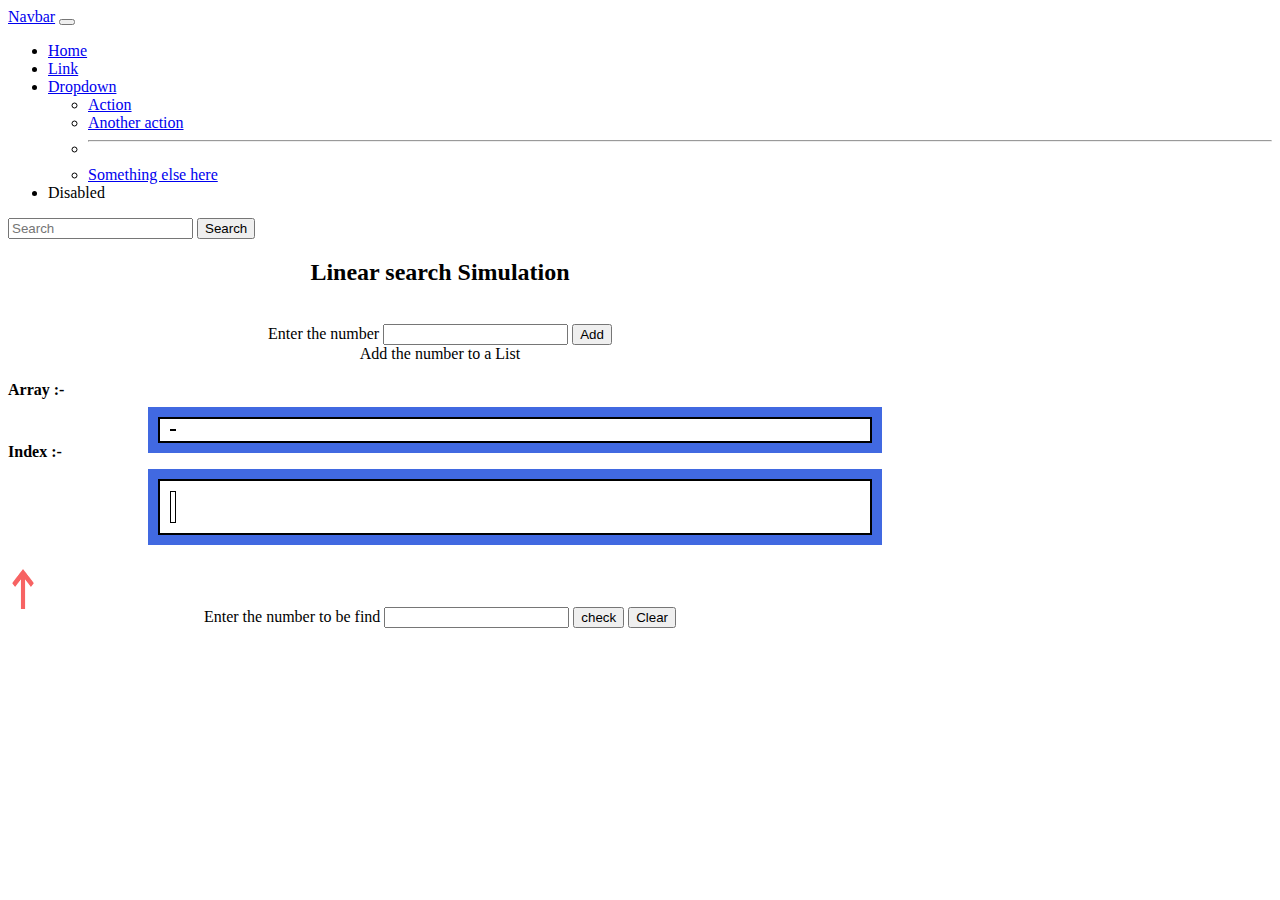
<file: Linear Search Simulation/index.html>
<!doctype html>
<html lang="en">
  <head>
    <!-- Required meta tags -->
    <meta charset="utf-8">
    <meta name="viewport" content="width=device-width, initial-scale=1">

    <!-- Bootstrap CSS -->
    <link href="https://cdn.jsdelivr.net/npm/bootstrap@5.1.3/dist/css/bootstrap.min.css" rel="stylesheet" integrity="sha384-1BmE4kWBq78iYhFldvKuhfTAU6auU8tT94WrHftjDbrCEXSU1oBoqyl2QvZ6jIW3" crossorigin="anonymous">

    <title>Linear Search</title>
    <link rel="stylesheet" href="project3.css">
   
  </head>
  <body>
    <nav class="navbar navbar-expand-lg navbar-light bg-light">
        <div class="container-fluid">
          <a class="navbar-brand" href="#">Navbar</a>
          <button class="navbar-toggler" type="button" data-bs-toggle="collapse" data-bs-target="#navbarSupportedContent" aria-controls="navbarSupportedContent" aria-expanded="false" aria-label="Toggle navigation">
            <span class="navbar-toggler-icon"></span>
          </button>
          <div class="collapse navbar-collapse" id="navbarSupportedContent">
            <ul class="navbar-nav me-auto mb-2 mb-lg-0">
              <li class="nav-item">
                <a class="nav-link active" aria-current="page" href="#">Home</a>
              </li>
              <li class="nav-item">
                <a class="nav-link" href="#">Link</a>
              </li>
              <li class="nav-item dropdown">
                <a class="nav-link dropdown-toggle" href="#" id="navbarDropdown" role="button" data-bs-toggle="dropdown" aria-expanded="false">
                  Dropdown
                </a>
                <ul class="dropdown-menu" aria-labelledby="navbarDropdown">
                  <li><a class="dropdown-item" href="#">Action</a></li>
                  <li><a class="dropdown-item" href="#">Another action</a></li>
                  <li><hr class="dropdown-divider"></li>
                  <li><a class="dropdown-item" href="#">Something else here</a></li>
                </ul>
              </li>
              <li class="nav-item">
                <a class="nav-link disabled">Disabled</a>
              </li>
            </ul>
            <form class="d-flex">
              <input class="form-control me-2" type="search" placeholder="Search" aria-label="Search">
              <button class="btn btn-outline-success" type="submit">Search</button>
            </form>
          </div>
        </div>
      </nav>

    <div class="container">
        <h2 >Linear search Simulation</h2>
        <br>
            <div class="form-group">
                <label for="num">Enter the number</label>
                <input type="number" id="num">
                <button type="button" class="btn btn-primary" onclick="adding()">Add</button>
                <div id="emailHelp" class="form-text">  Add the number to a List</div>
            </div>

            <br>
            <div  style="text-align: left;">  <b>Array :-</b></div>
            <br>
          <div id="items" class="container1">

              <table class="table">
                <tbody id="tablebody">
                </tbody>
              </table>
          </div>
          <div  style="text-align: left;">  <b>Index :- </b></div>
          <br>
          <div id="items1" class="container1">

            <table class="table">
              <tbody id="tablebody1">
              </tbody>
            </table>
            <p id="demo" style="text-align: left;"></p>

          </div>
          <br>
          <div id="box" class="box"> <p><img src="upwards arrow.png" alt=""></p></div>
          <br><br><br>
          <label for="num">Enter the number to be find</label>
          <input type="number" id="num3">
          <button type="button" class="btn btn-primary" onclick="checking()">check</button>
          <button id="clear" class="btn btn-primary" onclick="clearStorage()">Clear</button>
          
        </div>
        <h3 id="output" style="padding-left: 900px;"></h3>
    <script src="project3.js"></script>      


  </body>
</html>
</file>
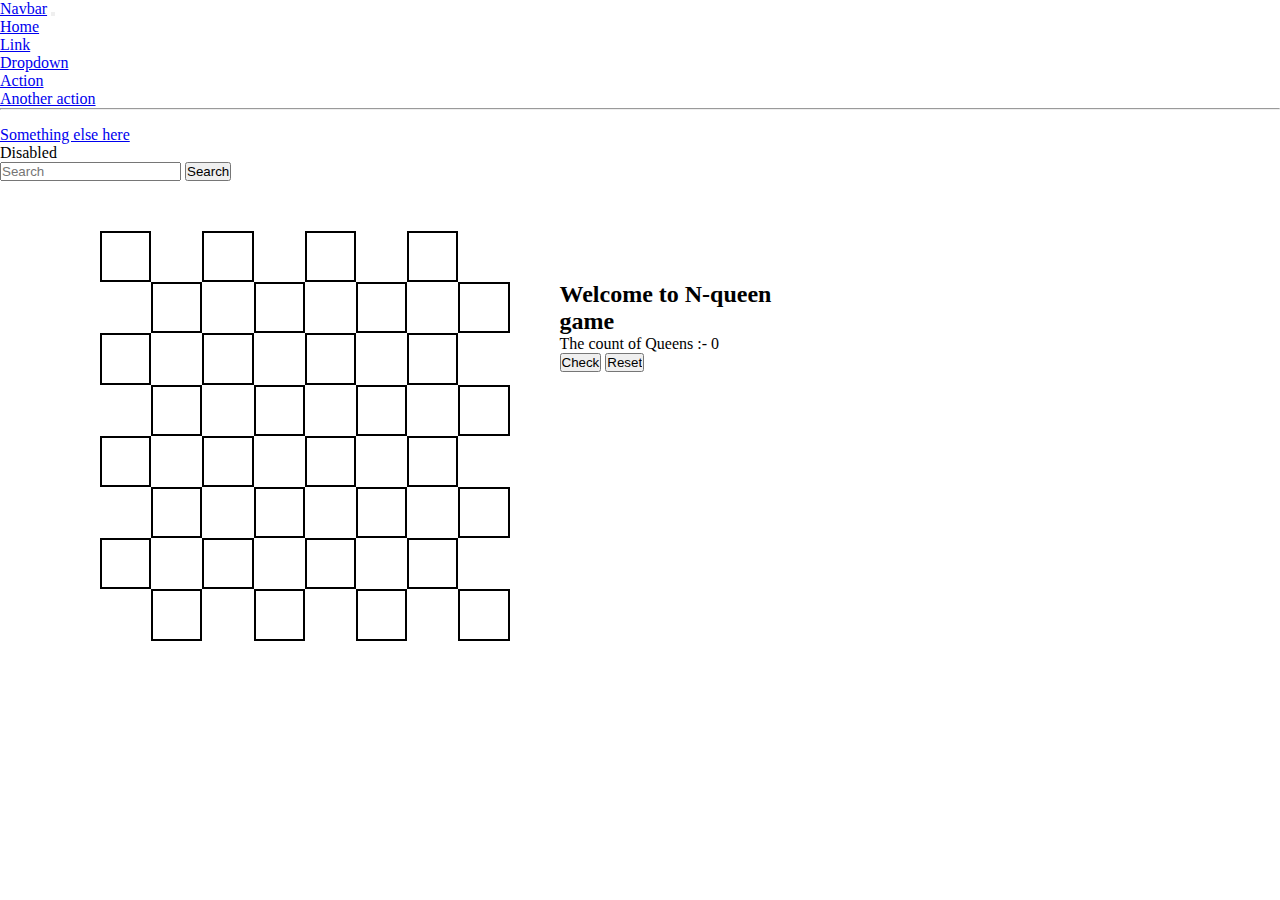
<file: N-Queen Problem (self)/index.html>
<html>

<head>
    <meta charset="UTF-8">
    <meta http-equiv="X-UA-Compatible" content="IE-edge">
    <title>N-queen Problem</title>
    <link rel="stylesheet" href="project5.css">
      <!-- Bootstrap CSS -->
  <link href="https://cdn.jsdelivr.net/npm/bootstrap@5.1.3/dist/css/bootstrap.min.css" rel="stylesheet"
  integrity="sha384-1BmE4kWBq78iYhFldvKuhfTAU6auU8tT94WrHftjDbrCEXSU1oBoqyl2QvZ6jIW3" crossorigin="anonymous">

</head>

<body>
    <nav class="navbar navbar-expand-lg navbar-light bg-light">
        <div class="container-fluid">
          <a class="navbar-brand" href="#">Navbar</a>
          <button class="navbar-toggler" type="button" data-bs-toggle="collapse" data-bs-target="#navbarSupportedContent" aria-controls="navbarSupportedContent" aria-expanded="false" aria-label="Toggle navigation">
            <span class="navbar-toggler-icon"></span>
          </button>
          <div class="collapse navbar-collapse" id="navbarSupportedContent">
            <ul class="navbar-nav me-auto mb-2 mb-lg-0">
              <li class="nav-item">
                <a class="nav-link active" aria-current="page" href="#">Home</a>
              </li>
              <li class="nav-item">
                <a class="nav-link" href="#">Link</a>
              </li>
              <li class="nav-item dropdown">
                <a class="nav-link dropdown-toggle" href="#" id="navbarDropdown" role="button" data-bs-toggle="dropdown" aria-expanded="false">
                  Dropdown
                </a>
                <ul class="dropdown-menu" aria-labelledby="navbarDropdown">
                  <li><a class="dropdown-item" href="#">Action</a></li>
                  <li><a class="dropdown-item" href="#">Another action</a></li>
                  <li><hr class="dropdown-divider"></li>
                  <li><a class="dropdown-item" href="#">Something else here</a></li>
                </ul>
              </li>
              <li class="nav-item">
                <a class="nav-link disabled">Disabled</a>
              </li>
            </ul>
            <form class="d-flex">
              <input class="form-control me-2" type="search" placeholder="Search" aria-label="Search">
              <button class="btn btn-outline-success" type="submit">Search</button>
            </form>
          </div>
        </div>
      </nav>


    <div class="gameContainer">
        <div class="container">
            <div class="box "><span class="boxtext" id="d11"></span></div>
            <div class="box1 "><span class="boxtext" id="d12"></span></div>        
            <div class="box "><span class="boxtext" id="d13"></span></div>
            <div class="box1"><span class="boxtext" id="d14"></span></div>
            <div class="box "><span class="boxtext" id="d15"></span></div>
            <div class="box1 "><span class="boxtext" id="d16"></span></div>
            <div class="box "><span class="boxtext" id="d17"></span></div>
            <div class="box1 "><span class="boxtext" id="d18"></span></div>

            <div class="box1 "><span class="boxtext" id="d21"></span></div>
            <div class="box "><span class="boxtext" id="d22"></span></div>        
            <div class="box1 "><span class="boxtext" id="d23"></span></div>
            <div class="box "><span class="boxtext" id="d24"></span></div>
            <div class="box1 "><span class="boxtext" id="d25"></span></div>
            <div class="box "><span class="boxtext" id="d26"></span></div>
            <div class="box1 "><span class="boxtext" id="d27"></span></div>
            <div class="box "><span class="boxtext" id="d28"></span></div>
            
            <div class="box "><span class="boxtext" id="d31"></span></div>
            <div class="box1 "><span class="boxtext" id="d32"></span></div>        
            <div class="box "><span class="boxtext" id="d33"></span></div>
            <div class="box1 "><span class="boxtext" id="d34"></span></div>
            <div class="box "><span class="boxtext" id="d35"></span></div>
            <div class="box1 "><span class="boxtext" id="d36"></span></div>
            <div class="box "><span class="boxtext" id="d37"></span></div>
            <div class="box1 "><span class="boxtext" id="d38"></span></div>
            
            <div class="box1 "><span class="boxtext" id="d41"></span></div>
            <div class="box "><span class="boxtext" id="d42"></span></div>        
            <div class="box1 "><span class="boxtext" id="d43"></span></div>
            <div class="box "><span class="boxtext" id="d44"></span></div>
            <div class="box1 "><span class="boxtext" id="d45"></span></div>
            <div class="box "><span class="boxtext" id="d46"></span></div>
            <div class="box1 "><span class="boxtext" id="d47"></span></div>
            <div class="box "><span class="boxtext" id="d48"></span></div>
            
            <div class="box "><span class="boxtext" id="d51"></span></div>
            <div class="box1 "><span class="boxtext" id="d52"></span></div>        
            <div class="box "><span class="boxtext" id="d53"></span></div>
            <div class="box1 "><span class="boxtext" id="d54"></span></div>
            <div class="box "><span class="boxtext" id="d55"></span></div>
            <div class="box1 "><span class="boxtext" id="d56"></span></div>
            <div class="box "><span class="boxtext" id="d57"></span></div>
            <div class="box1 "><span class="boxtext" id="d58"></span></div>
            
            <div class="box1 "><span class="boxtext" id="d61"></span></div>
            <div class="box "><span class="boxtext" id="d62"></span></div>        
            <div class="box1 "><span class="boxtext" id="d63"></span></div>
            <div class="box "><span class="boxtext" id="d64"></span></div>
            <div class="box1 "><span class="boxtext" id="d65"></span></div>
            <div class="box "><span class="boxtext" id="d66"></span></div>
            <div class="box1 "><span class="boxtext" id="d67"></span></div>
            <div class="box "><span class="boxtext" id="d68"></span></div>
            
            <div class="box "><span class="boxtext" id="d71"></span></div>
            <div class="box1"><span class="boxtext" id="d72"></span></div>        
            <div class="box "><span class="boxtext" id="d73"></span></div>
            <div class="box1  "><span class="boxtext" id="d74"></span></div>
            <div class="box "><span class="boxtext" id="d75"></span></div>
            <div class="box1 "><span class="boxtext" id="d76"></span></div>
            <div class="box "><span class="boxtext" id="d77"></span></div>
            <div class="box1 "><span class="boxtext" id="d78"></span></div>
            
            <div class="box1 "><span class="boxtext" id="d81"></span></div>
            <div class="box "><span class="boxtext" id="d82"></span></div>        
            <div class="box1 "><span class="boxtext" id="d83"></span></div>
            <div class="box "><span class="boxtext" id="d84"></span></div>
            <div class="box1 "><span class="boxtext" id="d85"></span></div>
            <div class="box "><span class="boxtext" id="d86"></span></div>
            <div class="box1 "><span class="boxtext" id="d87"></span></div>
            <div class="box "><span class="boxtext" id="d88"></span></div>
            
     </div>
     <div class="otherside">
         <h2>Welcome to N-queen game</h2>
         <p id="count">The count of Queens :- 0 </p>
         <p id="result"></p>
        <button type="button" class="btn btn-primary"  onclick="checking()">Check</button>
        <input type="button" class="btn btn-primary" value="Reset" onClick="window.location.reload(true)">
        
        
     </div>
    </div>
    <br><br>
 
    <script src="project5.js"></script>
</body>

</html>
</file>
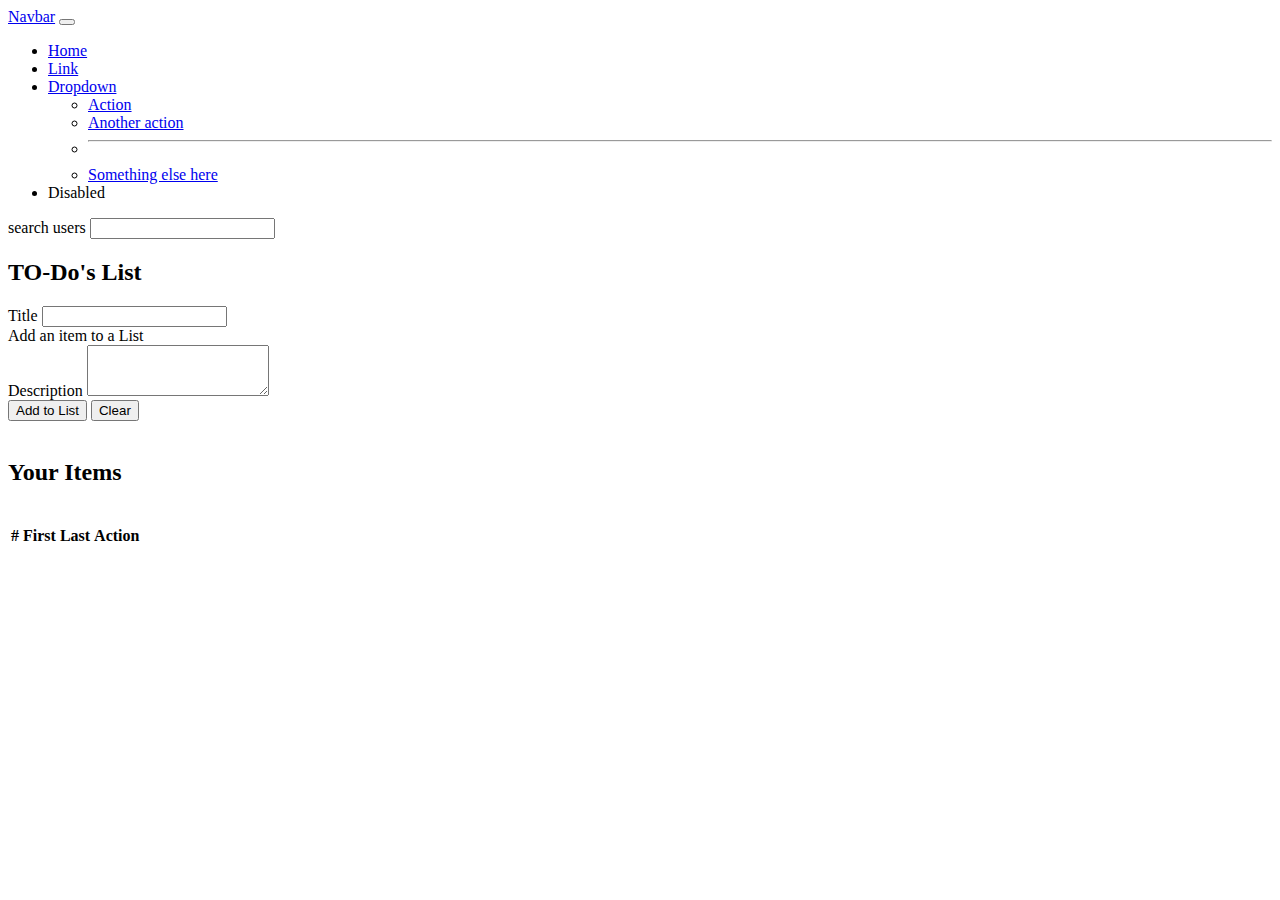
<file: To-Do List/index.html>
<!doctype html>
<html lang="en">

<head>
  <!-- Required meta tags -->
  <meta charset="utf-8">
  <meta name="viewport" content="width=device-width, initial-scale=1">

  <!-- Bootstrap CSS -->
  <link href="https://cdn.jsdelivr.net/npm/bootstrap@5.1.3/dist/css/bootstrap.min.css" rel="stylesheet"
    integrity="sha384-1BmE4kWBq78iYhFldvKuhfTAU6auU8tT94WrHftjDbrCEXSU1oBoqyl2QvZ6jIW3" crossorigin="anonymous">

  <title>Project - 2 To-do List</title>
</head>

<body>
  <nav class="navbar navbar-expand-lg navbar-light bg-light">
    <div class="container-fluid">
      <a class="navbar-brand" href="#">Navbar</a>
      <button class="navbar-toggler" type="button" data-bs-toggle="collapse" data-bs-target="#navbarSupportedContent"
        aria-controls="navbarSupportedContent" aria-expanded="false" aria-label="Toggle navigation">
        <span class="navbar-toggler-icon"></span>
      </button>
      <div class="collapse navbar-collapse" id="navbarSupportedContent">
        <ul class="navbar-nav me-auto mb-2 mb-lg-0">
          <li class="nav-item">
            <a class="nav-link active" aria-current="page" href="#">Home</a>
          </li>
          <li class="nav-item">
            <a class="nav-link" href="#">Link</a>
          </li>
          <li class="nav-item dropdown">
            <a class="nav-link dropdown-toggle" href="#" id="navbarDropdown" role="button" data-bs-toggle="dropdown"
              aria-expanded="false">
              Dropdown
            </a>
            <ul class="dropdown-menu" aria-labelledby="navbarDropdown">
              <li><a class="dropdown-item" href="#">Action</a></li>
              <li><a class="dropdown-item" href="#">Another action</a></li>
              <li>
                <hr class="dropdown-divider">
              </li>
              <li><a class="dropdown-item" href="#">Something else here</a></li>
            </ul>
          </li>
          <li class="nav-item">
            <a class="nav-link disabled">Disabled</a>
          </li>
        </ul>

        <div class="search-wrapper">
          <label for="search">search users</label>
          <input type="search" id="search" data-search>
  
      </div>
      <div class="user-cards" data-user-cards-container></div>
      <template data-user-template>
          <div class="card" >
              <div class="header" data-header></div>
              <div class="body" data-body></div>
          </div>
      </template>
      </div>
    </div>
  </nav>
  <div class="container">
    <h2 class="text-center">TO-Do's List</h2>
  
      <div class="form-group">
        <label for="Title">Title</label>
        <input type="text" class="form-control" id="title" aria-describedby="emailHelp">
        <div id="emailHelp" class="form-text">Add an item to a List</div>
      </div>
      <div class="form-group">
        <label for="exampleFormControlTextarea1" class="form-label">Description</label>
        <textarea class="form-control" id="description" rows="3"></textarea>
      </div>


      <button id="add" class="btn btn-primary" onclick="getAnupdate()">Add to List</button>
      <button id="clear" class="btn btn-primary" onclick="clearStorage()">Clear</button>
      
  
    <div id="items">
      <br>
      <h2>Your Items</h2>
      <br>
      <table class="table">
        <thead>
          <tr>
            <th scope="col">#</th>
            <th scope="col">First</th>
            <th scope="col">Last</th>
            <th scope="col">Action</th>
            
          </tr>
        </thead>
        <tbody id="tablebody">
          <tr>
            <th scope="row">1</th>
            <td>Get some Coffee</td>
            <td>Otto</td>
            <td>@mdo</td>
            <td><button  class="btn btn-primary" onclick="deleted()">Delete</button></td>
          </tr>
        </tbody>
      </table>
    </div>
  </div>
  <script src="project2.js"></script>

</body>

</html>
</file>
<file: Linear Search Simulation/project3.css>
.container{
        padding-right: 400px;
        text-align: center;


    }
  .container1{
      border: 2px solid black;
      outline: royalblue solid 10px;
      margin: auto;  
      margin-left: 150px;
      padding: 10px;
      text-align: left;
      display: flex;
      
      grid-template-columns: repeat(3,10vw);
    }
  #items1{
      border: 2px solid black;
      outline: royalblue solid 10px;
      margin: auto;  
      margin-left: 150px;
      padding: 10px;
      text-align: left;
    }
#box{
  background-color: white;
  width: 30px;
  height: 40px;
  position: absolute;
  
  

}
img{
  width: 30px;
  height: 40px;
}
table, th, td {
  border: 1px solid black;

}
</file>
<file: N-Queen Problem (self)/project5.css>
*{
    margin: 0;
    padding: 0;
}


.gameContainer{
    background-color: white;
    display: flex;
    justify-content: center;
    margin-top: 50px;
    margin-left: 100px;

}
.Container{
    display: grid;
    grid-template-rows: repeat(8,4vw);
    grid-template-columns: repeat(8,4vw);

}
.box{
    border: 2px solid black;
    font-size: 3vw;
    cursor: pointer;
    display: flex;
    justify-content: center;
    text-align: center;
    text-decoration-color: black;
}
.box:hover{
    background-color: cadetblue;
}
.otherside{
    margin-right: 450px;
    padding: 50px;

}
</file>
